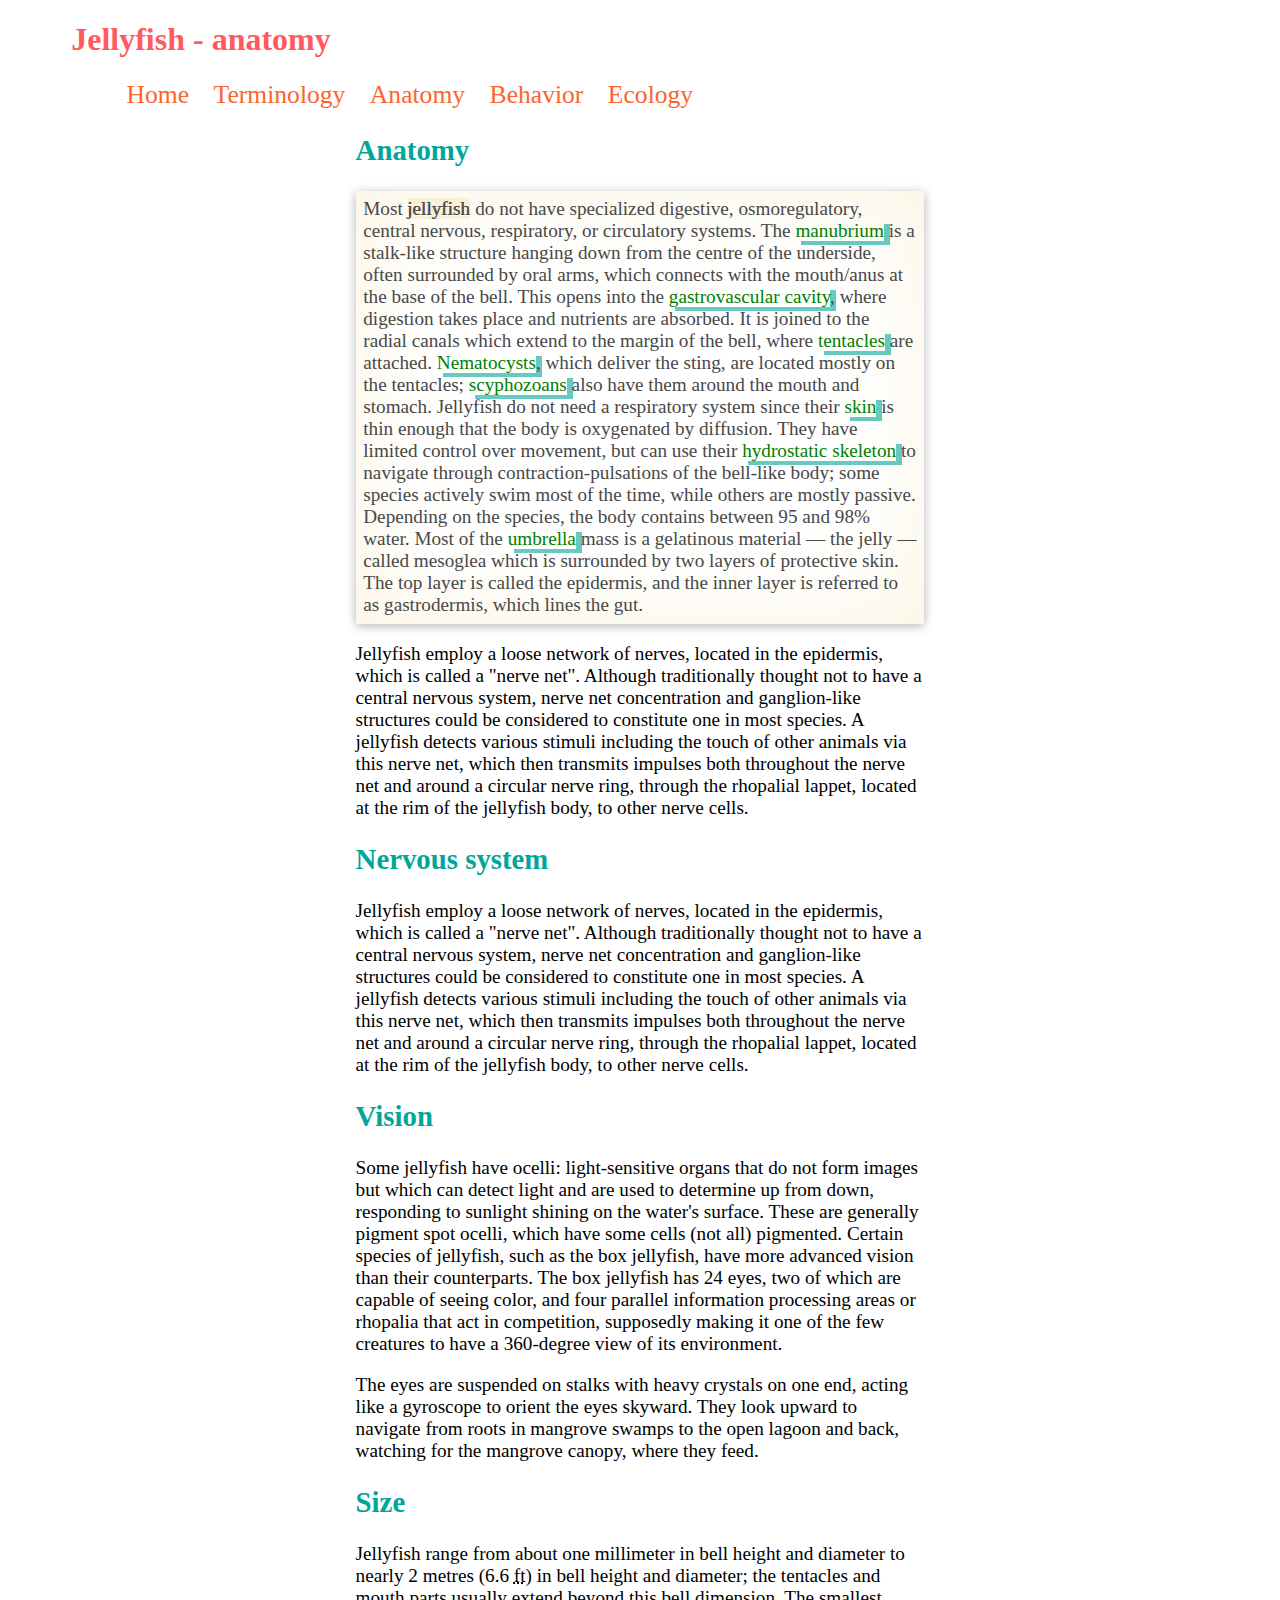
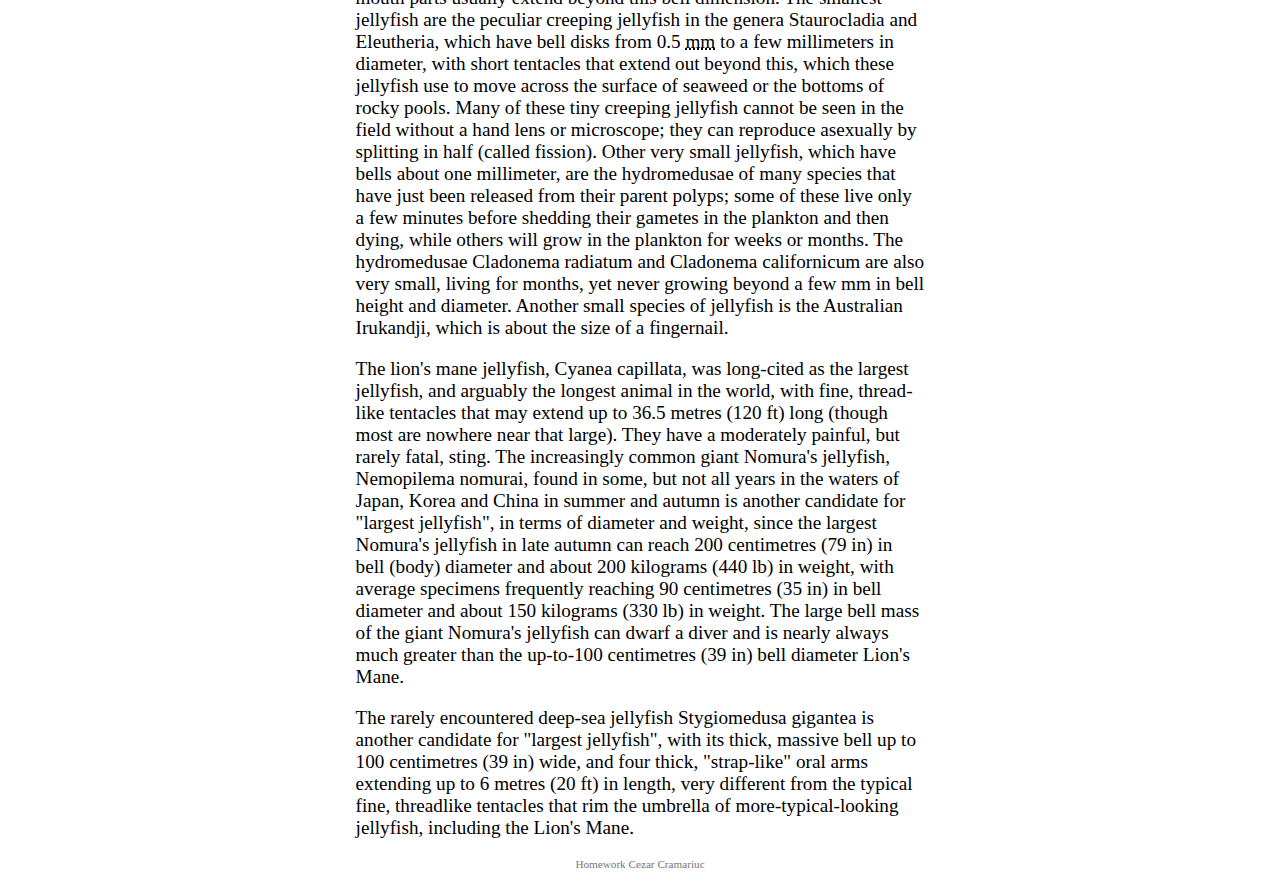
<file: anatomy.html>
<!DOCTYPE html>
<html lang="en">
	<head>
		<title>Anatomy</title>
		<meta charset = "UTF-8">
		<link href="main.css" rel="stylesheet">
	</head>
	<body>
		<div id="page">
		<header>
			<h1>Jellyfish - anatomy</h1>
			<nav>
				<ul>
					<li><a href="index.html">Home</a></li>
					<li><a href="terminology.html">Terminology</a></li>
					<li><a href="anatomy.html">Anatomy</a></li>
					<li><a href="behavior.html">Behavior</a></li>
					<li><a href="ecology.html">Ecology</a></li>
				</ul>
			</nav>
		</header>
		<main>
			<section>
				<h2>Anatomy</h2>
				<p id="cambria" class="col1">Most <span class="taxonomy">jellyfish</span> do not have specialized digestive, osmoregulatory, central nervous, respiratory, or circulatory systems. The <span class="components">manubrium</span> is a stalk-like structure hanging down from the centre of the underside, often surrounded by oral arms, which connects with the mouth/anus at the base of the bell. This opens into the <span class="components">gastrovascular cavity</span>, where digestion takes place and nutrients are absorbed. It is joined to the radial canals which extend to the margin of the bell, where <span class="components">tentacles</span> are attached. <span class="components">Nematocysts</span>, which deliver the sting, are located mostly on the tentacles; <span class="components">scyphozoans</span> also have them around the mouth and stomach. Jellyfish do not need a respiratory system since their <span class="components">skin</span> is thin enough that the body is oxygenated by diffusion. They have limited control over movement, but can use their <span class="components">hydrostatic skeleton</span> to navigate through contraction-pulsations of the bell-like body; some species actively swim most of the time, while others are mostly passive. Depending on the species, the body contains between 95 and 98% water. Most of the <span class="components">umbrella</span> mass is a gelatinous material — the jelly — called mesoglea which is surrounded by two layers of protective skin. The top layer is called the epidermis, and the inner layer is referred to as gastrodermis, which lines the gut.</p>
			</section>
			<section>
				<p>
					Jellyfish employ a loose network of nerves, located in the epidermis, which is called a "nerve net". Although traditionally thought not to have a central nervous system, nerve net concentration and ganglion-like structures could be considered to constitute one in most species. A jellyfish detects various stimuli including the touch of other animals via this nerve net, which then transmits impulses both throughout the nerve net and around a circular nerve ring, through the rhopalial lappet, located at the rim of the jellyfish body, to other nerve cells.
				</p>
			</section>
			<section>
				<h2>Nervous system</h2>
				<p>
					Jellyfish employ a loose network of nerves, located in the epidermis, which is called a "nerve net". Although traditionally thought not to have a central nervous system, nerve net concentration and ganglion-like structures could be considered to constitute one in most species. A jellyfish detects various stimuli including the touch of other animals via this nerve net, which then transmits impulses both throughout the nerve net and around a circular nerve ring, through the rhopalial lappet, located at the rim of the jellyfish body, to other nerve cells.
				</p>
			</section>
			<section>
				<h2>Vision</h2>
				<p id="goudy">
					Some jellyfish have ocelli: light-sensitive organs that do not form images but which can detect light and are used to determine up from down, responding to sunlight shining on the water's surface. These are generally pigment spot ocelli, which have some cells (not all) pigmented.
					Certain species of jellyfish, such as the box jellyfish, have more advanced vision than their counterparts. The box jellyfish has 24 eyes, two of which are capable of seeing color, and four parallel information processing areas or rhopalia that act in competition, supposedly making it one of the few creatures to have a 360-degree view of its environment.
				</p><p>
				The eyes are suspended on stalks with heavy crystals on one end, acting like a gyroscope to orient the eyes skyward. They look upward to navigate from roots in mangrove swamps to the open lagoon and back, watching for the mangrove canopy, where they feed.
			</p>
		</section>
		<section>
			<h2>Size</h2>
			<p>
			Jellyfish range from about one millimeter in bell height and diameter to nearly 2 metres (6.6 <abbr title="feet">ft</abbr>) in bell height and diameter; the tentacles and mouth parts usually extend beyond this bell dimension. The smallest jellyfish are the peculiar creeping jellyfish in the genera Staurocladia and Eleutheria, which have bell disks from 0.5 <abbr title="millimeters">mm</abbr> to a few millimeters in diameter, with short tentacles that extend out beyond this, which these jellyfish use to move across the surface of seaweed or the bottoms of rocky pools. Many of these tiny creeping jellyfish cannot be seen in the field without a hand lens or microscope; they can reproduce asexually by splitting in half (called fission). Other very small jellyfish, which have bells about one millimeter, are the hydromedusae of many species that have just been released from their parent polyps; some of these live only a few minutes before shedding their gametes in the plankton and then dying, while others will grow in the plankton for weeks or months. The hydromedusae Cladonema radiatum and Cladonema californicum are also very small, living for months, yet never growing beyond a few mm in bell height and diameter. Another small species of jellyfish is the Australian Irukandji, which is about the size of a fingernail.
		</p>
		<article>
			<p>
				The lion's mane jellyfish, Cyanea capillata, was long-cited as the largest jellyfish, and arguably the longest animal in the world, with fine, thread-like tentacles that may extend up to 36.5 metres (120 ft) long (though most are nowhere near that large). They have a moderately painful, but rarely fatal, sting. The increasingly common giant Nomura's jellyfish, Nemopilema nomurai, found in some, but not all years in the waters of Japan, Korea and China in summer and autumn is another candidate for "largest jellyfish", in terms of diameter and weight, since the largest Nomura's jellyfish in late autumn can reach 200 centimetres (79 in) in bell (body) diameter and about 200 kilograms (440 lb) in weight, with average specimens frequently reaching 90 centimetres (35 in) in bell diameter and about 150 kilograms (330 lb) in weight. The large bell mass of the giant Nomura's jellyfish can dwarf a diver and is nearly always much greater than the up-to-100 centimetres (39 in) bell diameter Lion's Mane.
			</p>
		</article>
		<article>
			<p>
				The rarely encountered deep-sea jellyfish Stygiomedusa gigantea is another candidate for "largest jellyfish", with its thick, massive bell up to 100 centimetres (39 in) wide, and four thick, "strap-like" oral arms extending up to 6 metres (20 ft) in length, very different from the typical fine, threadlike tentacles that rim the umbrella of more-typical-looking jellyfish, including the Lion's Mane.
			</p>
		</article>
	</section>
</main>
		<footer>
			<p>Homework Cezar Cramariuc</p>
		</footer>
	</div>
</body>
</html>
</file>
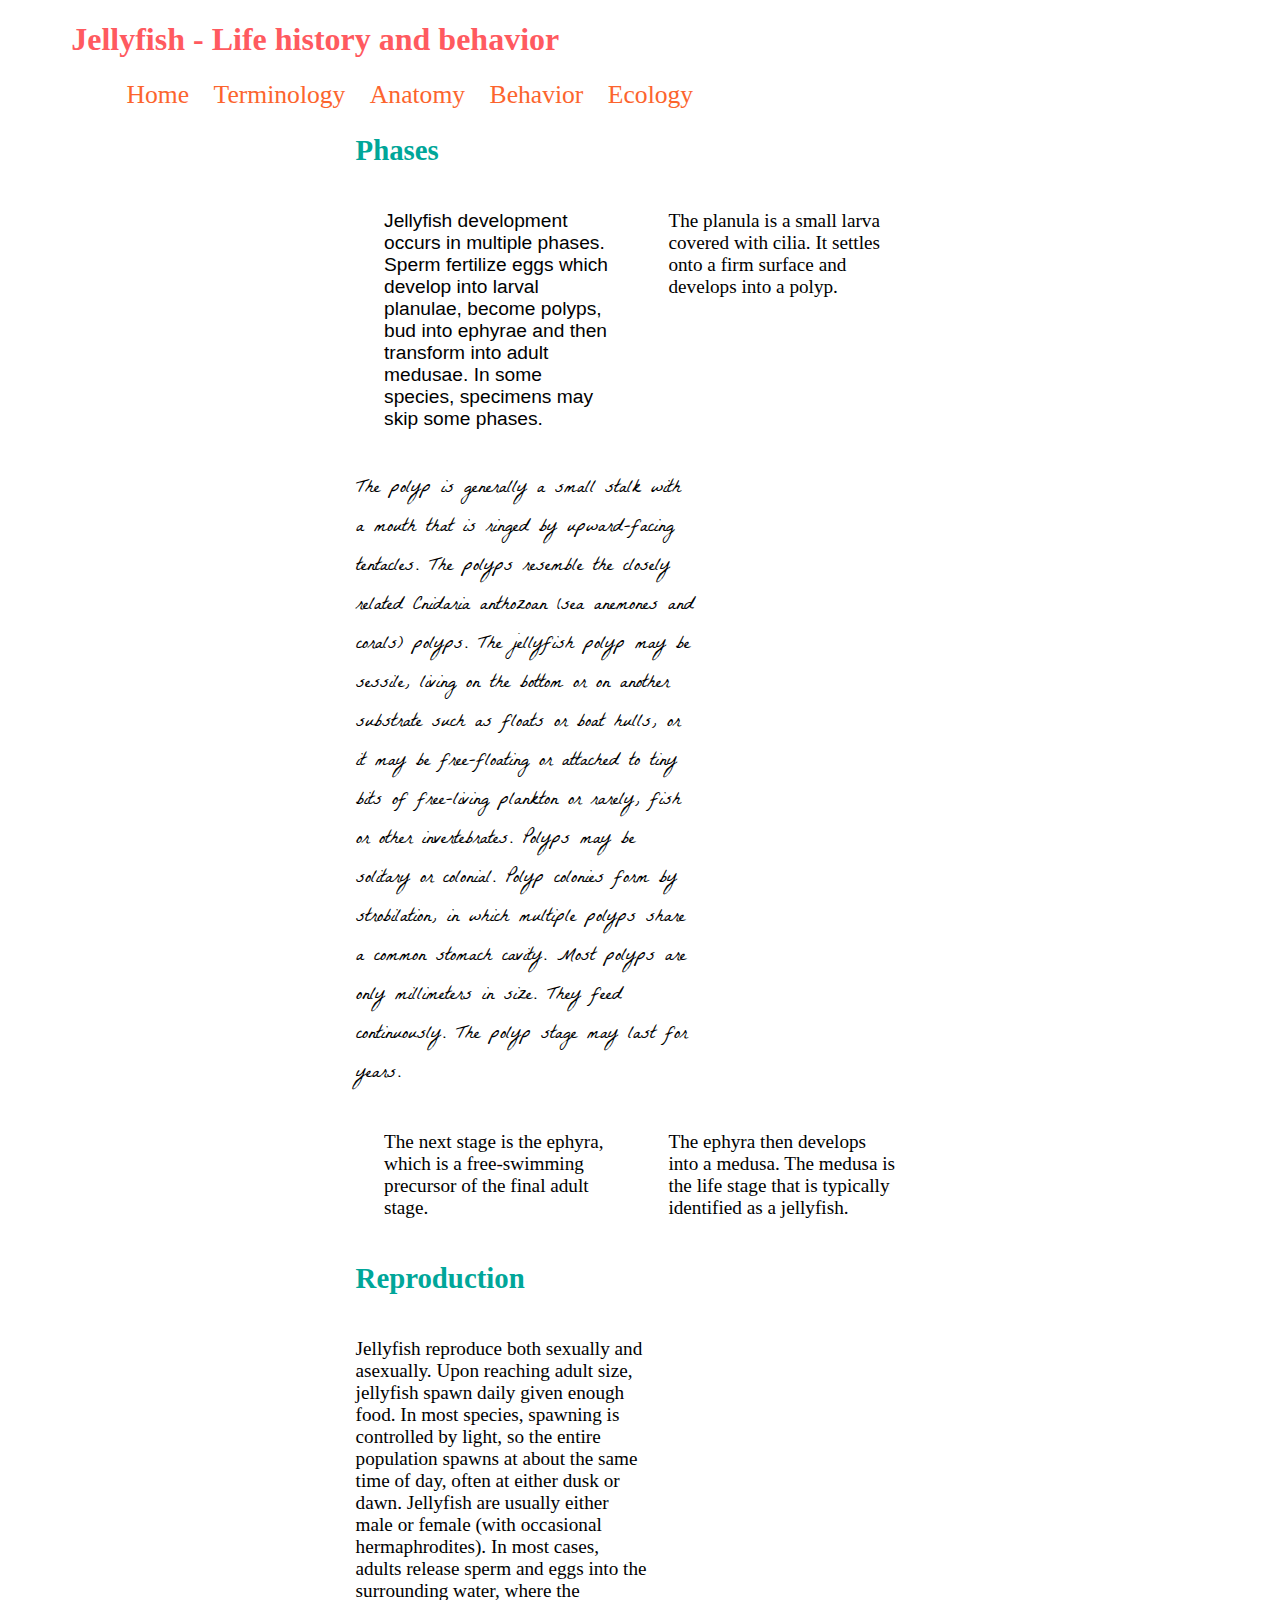
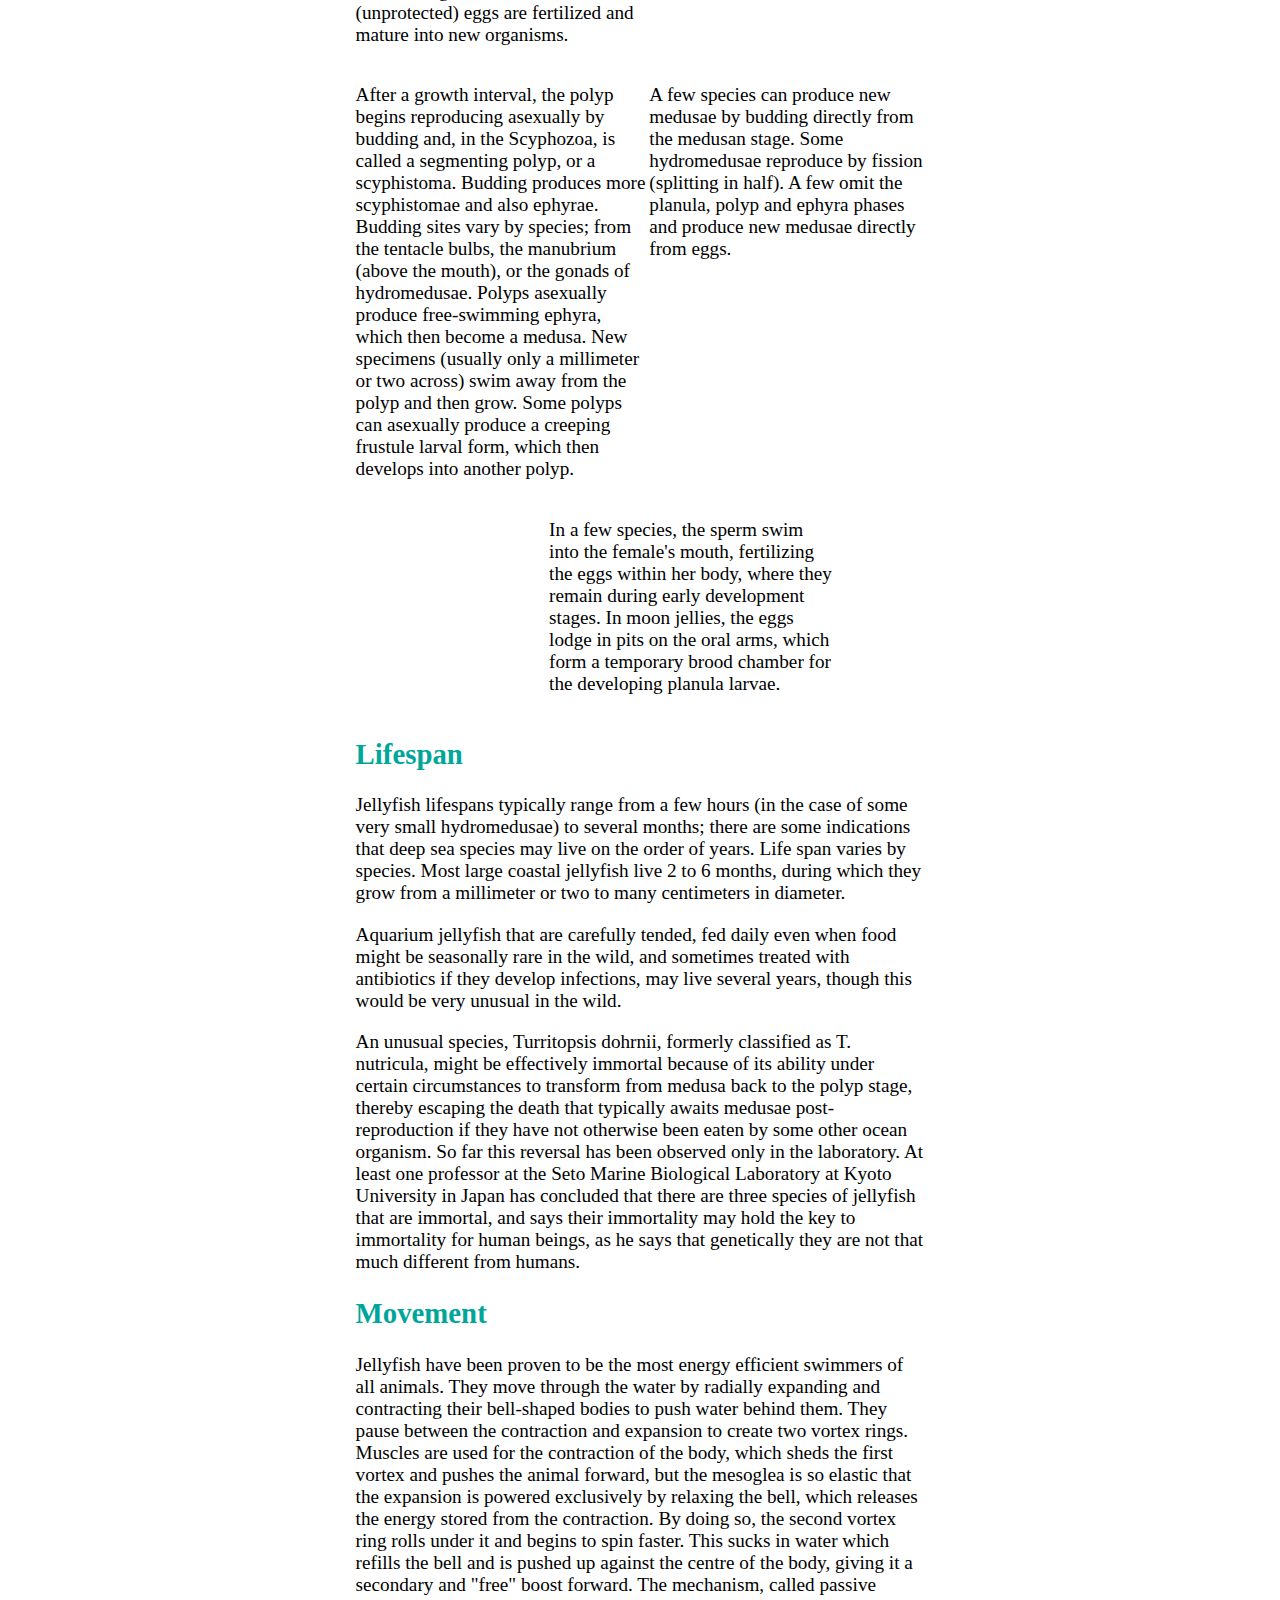
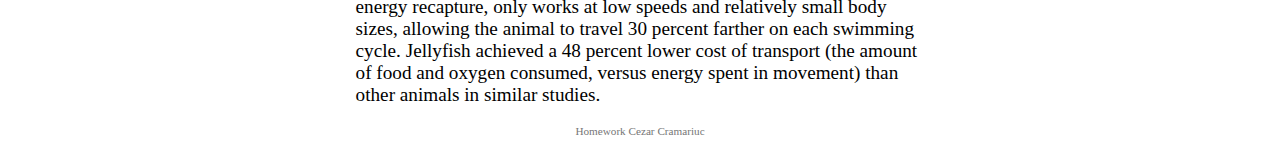
<file: behavior.html>
<!DOCTYPE html>
<html lang="en">
	<head>
		<title>Behavior</title>
		<meta charset = "UTF-8">
		<link href="main.css" rel="stylesheet">
	</head>
	<body>
		<div id="page">
		<header>
			<h1>Jellyfish - Life history and behavior</h1>
			<nav>
				<ul>
					<li><a href="index.html">Home</a></li>
					<li><a href="terminology.html">Terminology</a></li>
					<li><a href="anatomy.html">Anatomy</a></li>
					<li><a href="behavior.html">Behavior</a></li>
					<li><a href="ecology.html">Ecology</a></li>
				</ul>
			</nav>
		</header>
		<main>
			<h2>Phases</h2>
			<section id="flexSection">
				
				<p id="ubu">
					Jellyfish development occurs in multiple phases. Sperm fertilize eggs which develop into larval planulae, become polyps, bud into ephyrae and then transform into adult medusae. In some species, specimens may skip some phases.
				</p>
				<p>
					The planula is a small larva covered with cilia. It settles onto a firm surface and develops into a polyp.
				</p>
				<p id="aurora">
					The polyp is generally a small stalk with a mouth that is ringed by upward-facing tentacles. The polyps resemble the closely related Cnidaria anthozoan (sea anemones and corals) polyps. The jellyfish polyp may be sessile, living on the bottom or on another substrate such as floats or boat hulls, or it may be free-floating or attached to tiny bits of free-living plankton or rarely, fish or other invertebrates. Polyps may be solitary or colonial. Polyp colonies form by strobilation, in which multiple polyps share a common stomach cavity. Most polyps are only millimeters in size. They feed continuously. The polyp stage may last for years.
				</p><p></p>
				<p>
					The next stage is the ephyra, which is a free-swimming precursor of the final adult stage.
				</p>
				<p>
					The ephyra then develops into a medusa. The medusa is the life stage that is typically identified as a jellyfish.
				</p>
			</section>
			<h2>Reproduction</h2>
			<section id="gridSection">
				
				<p>
					Jellyfish reproduce both sexually and asexually. Upon reaching adult size, jellyfish spawn daily given enough food. In most species, spawning is controlled by light, so the entire population spawns at about the same time of day, often at either dusk or dawn. Jellyfish are usually either male or female (with occasional hermaphrodites). In most cases, adults release sperm and eggs into the surrounding water, where the (unprotected) eggs are fertilized and mature into new organisms.
				</p>
				<p>After a growth interval, the polyp begins reproducing asexually by budding and, in the Scyphozoa, is called a segmenting polyp, or a scyphistoma. Budding produces more scyphistomae and also ephyrae. Budding sites vary by species; from the tentacle bulbs, the manubrium (above the mouth), or the gonads of hydromedusae. Polyps asexually produce free-swimming ephyra, which then become a medusa. New specimens (usually only a millimeter or two across) swim away from the polyp and then grow. Some polyps can asexually produce a creeping frustule larval form, which then develops into another polyp.
				</p>
				<p>
					A few species can produce new medusae by budding directly from the medusan stage. Some hydromedusae reproduce by fission (splitting in half). A few omit the planula, polyp and ephyra phases and produce new medusae directly from eggs.
				</p>
				<p>
					In a few species, the sperm swim into the female's mouth, fertilizing the eggs within her body, where they remain during early development stages. In moon jellies, the eggs lodge in pits on the oral arms, which form a temporary brood chamber for the developing planula larvae.
				</p>
			</section>
			<section>
				<h2>Lifespan</h2>
				<p>
					Jellyfish lifespans typically range from a few hours (in the case of some very small hydromedusae) to several months; there are some indications that deep sea species may live on the order of years. Life span varies by species. Most large coastal jellyfish live 2 to 6 months, during which they grow from a millimeter or two to many centimeters in diameter.
				</p>
				<p>
					Aquarium jellyfish that are carefully tended, fed daily even when food might be seasonally rare in the wild, and sometimes treated with antibiotics if they develop infections, may live several years, though this would be very unusual in the wild.
				</p>
				<p>
					An unusual species, Turritopsis dohrnii, formerly classified as T. nutricula, might be effectively immortal because of its ability under certain circumstances to transform from medusa back to the polyp stage, thereby escaping the death that typically awaits medusae post-reproduction if they have not otherwise been eaten by some other ocean organism. So far this reversal has been observed only in the laboratory. At least one professor at the Seto Marine Biological Laboratory at Kyoto University in Japan has concluded that there are three species of jellyfish that are immortal, and says their immortality may hold the key to immortality for human beings, as he says that genetically they are not that much different from humans.
				</p>
			</section>
			<section>
				<h2>Movement</h2>
				<p>
					Jellyfish have been proven to be the most energy efficient swimmers of all animals. They move through the water by radially expanding and contracting their bell-shaped bodies to push water behind them. They pause between the contraction and expansion to create two vortex rings. Muscles are used for the contraction of the body, which sheds the first vortex and pushes the animal forward, but the mesoglea is so elastic that the expansion is powered exclusively by relaxing the bell, which releases the energy stored from the contraction. By doing so, the second vortex ring rolls under it and begins to spin faster. This sucks in water which refills the bell and is pushed up against the centre of the body, giving it a secondary and "free" boost forward. The mechanism, called passive energy recapture, only works at low speeds and relatively small body sizes, allowing the animal to travel 30 percent farther on each swimming cycle. Jellyfish achieved a 48 percent lower cost of transport (the amount of food and oxygen consumed, versus energy spent in movement) than other animals in similar studies.
				</p>
			</section>
		</main>
		<footer>
			<p>Homework Cezar Cramariuc</p>
		</footer>
	</div>
	</body>
</html>
</file>
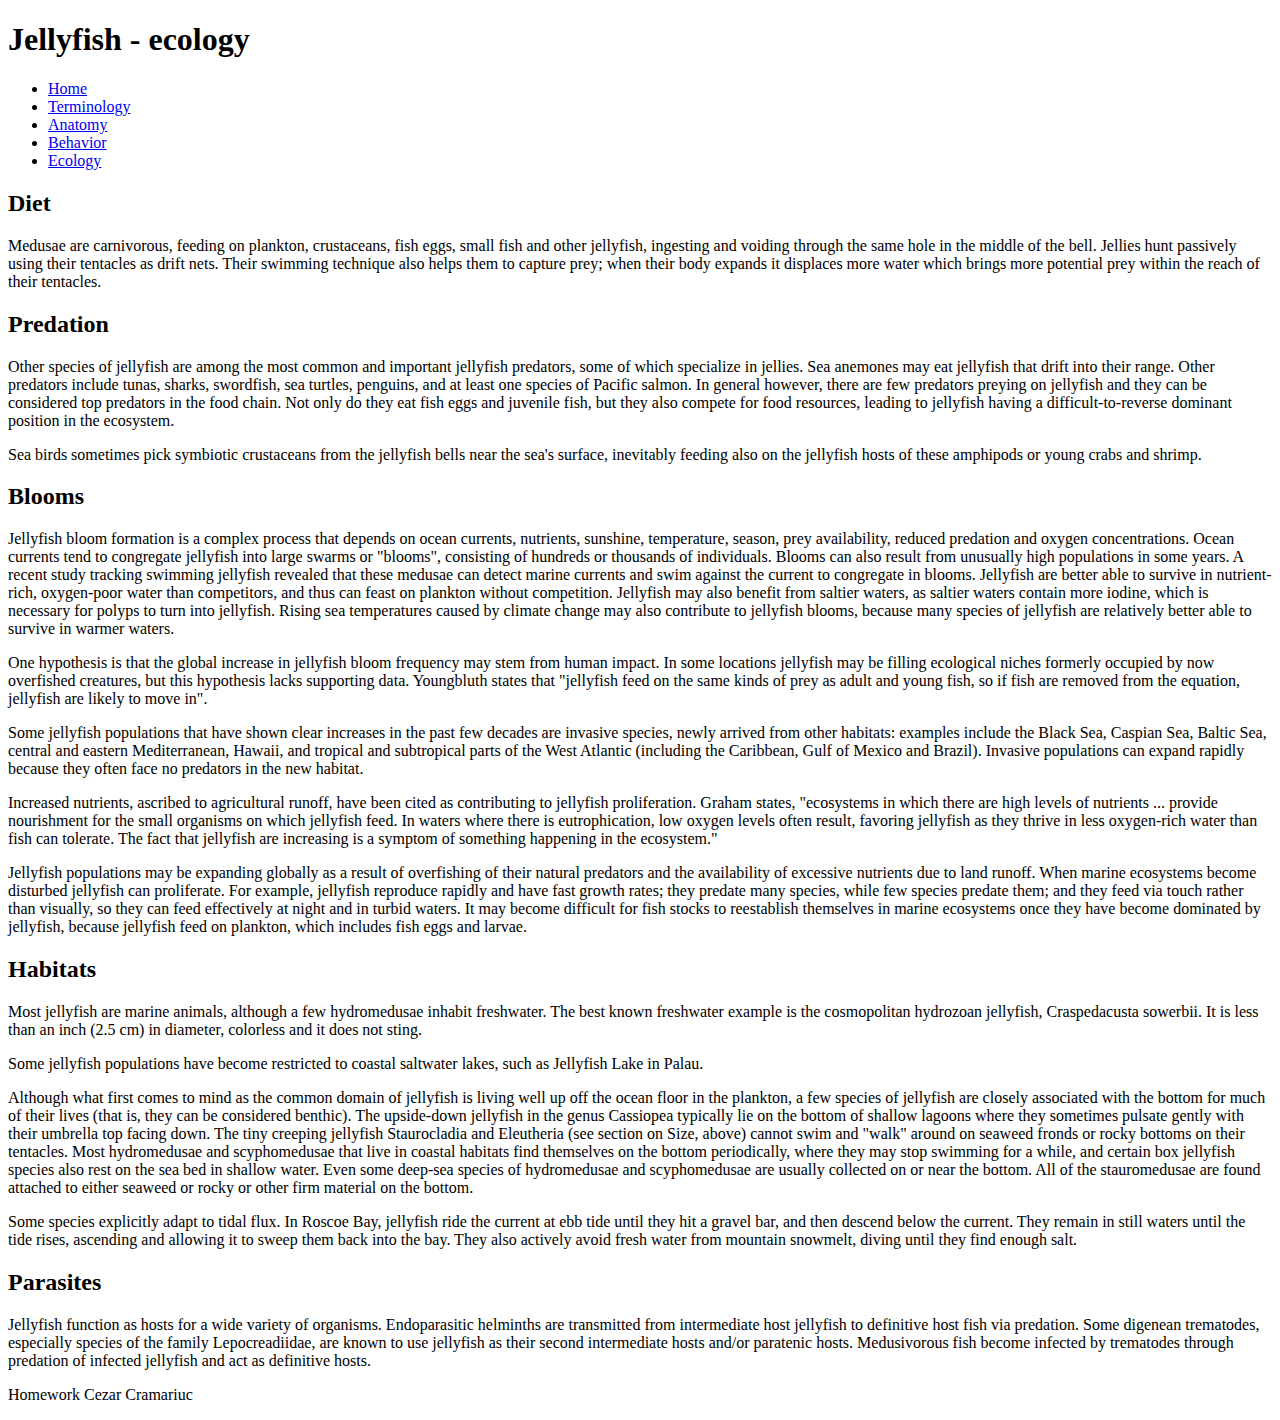
<file: ecology.html>
<!DOCTYPE html>
<html lang="en">
	<head>
		<title>Ecology</title>
		<meta charset = "UTF-8">
	</head>
	<body>
		<header>
			<h1>Jellyfish - ecology</h1>
			<nav>
				<ul>
					<li><a href="index.html">Home</a></li>
					<li><a href="terminology.html">Terminology</a></li>
					<li><a href="anatomy.html">Anatomy</a></li>
					<li><a href="behavior.html">Behavior</a></li>
					<li><a href="ecology.html">Ecology</a></li>
				</ul>
			</nav>
		</header>
		<main>
			<section>
				<h2>Diet</h2>
				<p>
					Medusae are carnivorous, feeding on plankton, crustaceans, fish eggs, small fish and other jellyfish, ingesting and voiding through the same hole in the middle of the bell. Jellies hunt passively using their tentacles as drift nets. Their swimming technique also helps them to capture prey; when their body expands it displaces more water which brings more potential prey within the reach of their tentacles.
				</p>
			</section>
			<section>
				<h2>Predation</h2>
				<p>
					Other species of jellyfish are among the most common and important jellyfish predators, some of which specialize in jellies. Sea anemones may eat jellyfish that drift into their range. Other predators include tunas, sharks, swordfish, sea turtles, penguins, and at least one species of Pacific salmon. In general however, there are few predators preying on jellyfish and they can be considered top predators in the food chain. Not only do they eat fish eggs and juvenile fish, but they also compete for food resources, leading to jellyfish having a difficult-to-reverse dominant position in the ecosystem.
				</p>
				<p>
					Sea birds sometimes pick symbiotic crustaceans from the jellyfish bells near the sea's surface, inevitably feeding also on the jellyfish hosts of these amphipods or young crabs and shrimp.
				</p>
			</section>
			<section>
				<h2>Blooms</h2>
				<p>
					Jellyfish bloom formation is a complex process that depends on ocean currents, nutrients, sunshine, temperature, season, prey availability, reduced predation and oxygen concentrations. Ocean currents tend to congregate jellyfish into large swarms or "blooms", consisting of hundreds or thousands of individuals. Blooms can also result from unusually high populations in some years. A recent study tracking swimming jellyfish revealed that these medusae can detect marine currents and swim against the current to congregate in blooms. Jellyfish are better able to survive in nutrient-rich, oxygen-poor water than competitors, and thus can feast on plankton without competition. Jellyfish may also benefit from saltier waters, as saltier waters contain more iodine, which is necessary for polyps to turn into jellyfish. Rising sea temperatures caused by climate change may also contribute to jellyfish blooms, because many species of jellyfish are relatively better able to survive in warmer waters.
				</p>
				<p>
					One hypothesis is that the global increase in jellyfish bloom frequency may stem from human impact. In some locations jellyfish may be filling ecological niches formerly occupied by now overfished creatures, but this hypothesis lacks supporting data. Youngbluth states that "jellyfish feed on the same kinds of prey as adult and young fish, so if fish are removed from the equation, jellyfish are likely to move in".
				</p>
				<p>
					Some jellyfish populations that have shown clear increases in the past few decades are invasive species, newly arrived from other habitats: examples include the Black Sea, Caspian Sea, Baltic Sea, central and eastern Mediterranean, Hawaii, and tropical and subtropical parts of the West Atlantic (including the Caribbean, Gulf of Mexico and Brazil). Invasive populations can expand rapidly because they often face no predators in the new habitat.
				</p>
				<p>
					Increased nutrients, ascribed to agricultural runoff, have been cited as contributing to jellyfish proliferation. Graham states, "ecosystems in which there are high levels of nutrients ... provide nourishment for the small organisms on which jellyfish feed. In waters where there is eutrophication, low oxygen levels often result, favoring jellyfish as they thrive in less oxygen-rich water than fish can tolerate. The fact that jellyfish are increasing is a symptom of something happening in the ecosystem."
				</p>
				<p>
					Jellyfish populations may be expanding globally as a result of overfishing of their natural predators and the availability of excessive nutrients due to land runoff. When marine ecosystems become disturbed jellyfish can proliferate. For example, jellyfish reproduce rapidly and have fast growth rates; they predate many species, while few species predate them; and they feed via touch rather than visually, so they can feed effectively at night and in turbid waters. It may become difficult for fish stocks to reestablish themselves in marine ecosystems once they have become dominated by jellyfish, because jellyfish feed on plankton, which includes fish eggs and larvae.
				</p>
			</section>
			<section>
				<h2>Habitats</h2>
				<p>
					Most jellyfish are marine animals, although a few hydromedusae inhabit freshwater. The best known freshwater example is the cosmopolitan hydrozoan jellyfish, Craspedacusta sowerbii. It is less than an inch (2.5 cm) in diameter, colorless and it does not sting.
				</p>
				<p>
					Some jellyfish populations have become restricted to coastal saltwater lakes, such as Jellyfish Lake in Palau.
				</p>
				<p>
					Although what first comes to mind as the common domain of jellyfish is living well up off the ocean floor in the plankton, a few species of jellyfish are closely associated with the bottom for much of their lives (that is, they can be considered benthic). The upside-down jellyfish in the genus Cassiopea typically lie on the bottom of shallow lagoons where they sometimes pulsate gently with their umbrella top facing down. The tiny creeping jellyfish Staurocladia and Eleutheria (see section on Size, above) cannot swim and "walk" around on seaweed fronds or rocky bottoms on their tentacles. Most hydromedusae and scyphomedusae that live in coastal habitats find themselves on the bottom periodically, where they may stop swimming for a while, and certain box jellyfish species also rest on the sea bed in shallow water. Even some deep-sea species of hydromedusae and scyphomedusae are usually collected on or near the bottom. All of the stauromedusae are found attached to either seaweed or rocky or other firm material on the bottom.
				</p>
				<p>
					Some species explicitly adapt to tidal flux. In Roscoe Bay, jellyfish ride the current at ebb tide until they hit a gravel bar, and then descend below the current. They remain in still waters until the tide rises, ascending and allowing it to sweep them back into the bay. They also actively avoid fresh water from mountain snowmelt, diving until they find enough salt.
				</p>
			</section>
			<section>
				<h2>Parasites</h2>
				<p>
					Jellyfish function as hosts for a wide variety of organisms. Endoparasitic helminths are transmitted from intermediate host jellyfish to definitive host fish via predation. Some digenean trematodes, especially species of the family Lepocreadiidae, are known to use jellyfish as their second intermediate hosts and/or paratenic hosts. Medusivorous fish become infected by trematodes through predation of infected jellyfish and act as definitive hosts.
				</p>
			</section>
		</main>
		<footer>
			<p>Homework Cezar Cramariuc</p>
		</footer>
	</body>
</html>
</file>
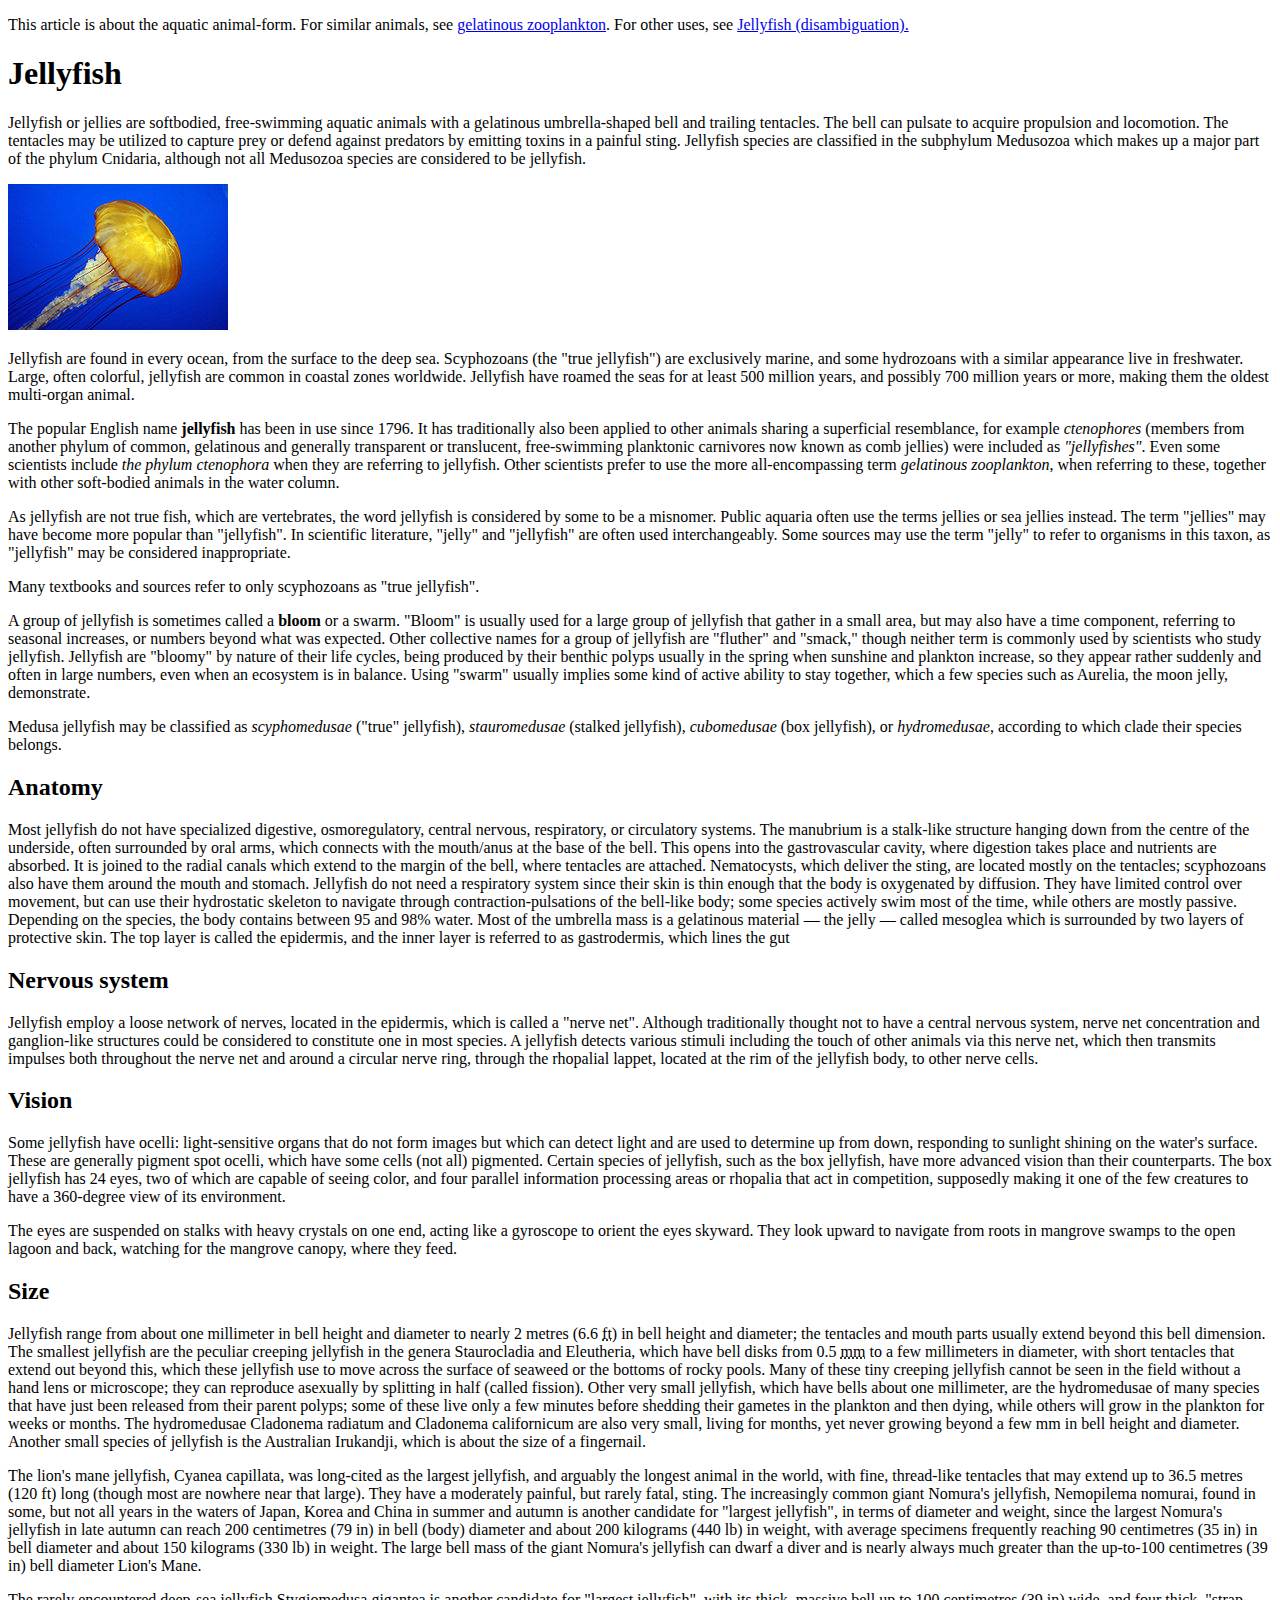
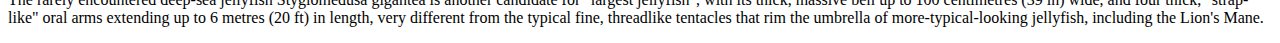
<file: jellyfish.html>
<!DOCTYPE html>
<html lang = "en">
	<head>
		<title>Jellyfish</title>
		<meta charset="UTF-8">
	</head>

	<body>
		<p>This article is about the aquatic animal-form. For similar animals, see <a href="https://en.wikipedia.org/wiki/Gelatinous_zooplankton">gelatinous zooplankton</a>. For other uses, see <a href="https://en.wikipedia.org/wiki/Jellyfish_(disambiguation)">Jellyfish (disambiguation).</a></p>
		<h1>Jellyfish</h1>
		<p>Jellyfish or jellies are softbodied, free-swimming aquatic animals with a gelatinous umbrella-shaped bell and trailing tentacles. The bell can pulsate to acquire propulsion and locomotion. The tentacles may be utilized to capture prey or defend against predators by emitting toxins in a painful sting. Jellyfish species are classified in the subphylum Medusozoa which makes up a major part of the phylum Cnidaria, although not all Medusozoa species are considered to be jellyfish.</p>
		<img src="jellyfish1.jpg" alt="jellyfish">
		<p>Jellyfish are found in every ocean, from the surface to the deep sea. Scyphozoans (the "true jellyfish") are exclusively marine, and some hydrozoans with a similar appearance live in freshwater. Large, often colorful, jellyfish are common in coastal zones worldwide. Jellyfish have roamed the seas for at least 500 million years, and possibly 700 million years or more, making them the oldest multi-organ animal.</p>
		<p>The popular English name <strong>jellyfish</strong> has been in use since 1796. It has traditionally also been applied to other animals sharing a superficial resemblance, for example <i class="taxonomy">ctenophores</i> (members from another phylum of common, gelatinous and generally transparent or translucent, free-swimming planktonic carnivores now known as comb jellies) were included as <em>"jellyfishes"</em>. Even some scientists include <i class="taxonomy">the phylum ctenophora</i> when they are referring to jellyfish. Other scientists prefer to use the more all-encompassing term <i class="taxonomy">gelatinous zooplankton</i>, when referring to these, together with other soft-bodied animals in the water column.</p>

		<p>As jellyfish are not true fish, which are vertebrates, the word jellyfish is considered by some to be a misnomer. Public aquaria often use the terms jellies or sea jellies instead. The term "jellies" may have become more popular than "jellyfish". In scientific literature, "jelly" and "jellyfish" are often used interchangeably. Some sources may use the term "jelly" to refer to organisms in this taxon, as "jellyfish" may be considered inappropriate.</p>

		<p>Many textbooks and sources refer to only scyphozoans as "true jellyfish".</p>
		<p>A group of jellyfish is sometimes called a <strong>bloom</strong> or a swarm. "Bloom" is usually used for a large group of jellyfish that gather in a small area, but may also have a time component, referring to seasonal increases, or numbers beyond what was expected. Other collective names for a group of jellyfish are "fluther" and "smack," though neither term is commonly used by scientists who study jellyfish. Jellyfish are "bloomy" by nature of their life cycles, being produced by their benthic polyps usually in the spring when sunshine and plankton increase, so they appear rather suddenly and often in large numbers, even when an ecosystem is in balance. Using "swarm" usually implies some kind of active ability to stay together, which a few species such as Aurelia, the moon jelly, demonstrate.</p>

<p>Medusa jellyfish may be classified as <i class="taxonomy">scyphomedusae</i> ("true" jellyfish), <i class="taxonomy">stauromedusae</i> (stalked jellyfish), <i class="taxonomy">cubomedusae</i> (box jellyfish), or <i class="taxonomy">hydromedusae</i>, according to which clade their species belongs.</p>
<h2>Anatomy</h2>
<p>Most jellyfish do not have specialized digestive, osmoregulatory, central nervous, respiratory, or circulatory systems. The manubrium is a stalk-like structure hanging down from the centre of the underside, often surrounded by oral arms, which connects with the mouth/anus at the base of the bell. This opens into the gastrovascular cavity, where digestion takes place and nutrients are absorbed. It is joined to the radial canals which extend to the margin of the bell, where tentacles are attached. Nematocysts, which deliver the sting, are located mostly on the tentacles; scyphozoans also have them around the mouth and stomach. Jellyfish do not need a respiratory system since their skin is thin enough that the body is oxygenated by diffusion. They have limited control over movement, but can use their hydrostatic skeleton to navigate through contraction-pulsations of the bell-like body; some species actively swim most of the time, while others are mostly passive. Depending on the species, the body contains between 95 and 98% water. Most of the umbrella mass is a gelatinous material — the jelly — called mesoglea which is surrounded by two layers of protective skin. The top layer is called the epidermis, and the inner layer is referred to as gastrodermis, which lines the gut</p>

<h2>Nervous system</h2>
<p>
Jellyfish employ a loose network of nerves, located in the epidermis, which is called a "nerve net". Although traditionally thought not to have a central nervous system, nerve net concentration and ganglion-like structures could be considered to constitute one in most species. A jellyfish detects various stimuli including the touch of other animals via this nerve net, which then transmits impulses both throughout the nerve net and around a circular nerve ring, through the rhopalial lappet, located at the rim of the jellyfish body, to other nerve cells.
	</p>
	<h2>Vision</h2>
	<p>
		Some jellyfish have ocelli: light-sensitive organs that do not form images but which can detect light and are used to determine up from down, responding to sunlight shining on the water's surface. These are generally pigment spot ocelli, which have some cells (not all) pigmented.

Certain species of jellyfish, such as the box jellyfish, have more advanced vision than their counterparts. The box jellyfish has 24 eyes, two of which are capable of seeing color, and four parallel information processing areas or rhopalia that act in competition, supposedly making it one of the few creatures to have a 360-degree view of its environment.
</p><p>
The eyes are suspended on stalks with heavy crystals on one end, acting like a gyroscope to orient the eyes skyward. They look upward to navigate from roots in mangrove swamps to the open lagoon and back, watching for the mangrove canopy, where they feed.
	</p>
	<h2>Size</h2>
	<p>
Jellyfish range from about one millimeter in bell height and diameter to nearly 2 metres (6.6 <abbr title="feet">ft</abbr>) in bell height and diameter; the tentacles and mouth parts usually extend beyond this bell dimension.

The smallest jellyfish are the peculiar creeping jellyfish in the genera Staurocladia and Eleutheria, which have bell disks from 0.5 <abbr title="millimeters">mm</abbr> to a few millimeters in diameter, with short tentacles that extend out beyond this, which these jellyfish use to move across the surface of seaweed or the bottoms of rocky pools. Many of these tiny creeping jellyfish cannot be seen in the field without a hand lens or microscope; they can reproduce asexually by splitting in half (called fission). Other very small jellyfish, which have bells about one millimeter, are the hydromedusae of many species that have just been released from their parent polyps; some of these live only a few minutes before shedding their gametes in the plankton and then dying, while others will grow in the plankton for weeks or months. The hydromedusae Cladonema radiatum and Cladonema californicum are also very small, living for months, yet never growing beyond a few mm in bell height and diameter. Another small species of jellyfish is the Australian Irukandji, which is about the size of a fingernail.
</p><p>
The lion's mane jellyfish, Cyanea capillata, was long-cited as the largest jellyfish, and arguably the longest animal in the world, with fine, thread-like tentacles that may extend up to 36.5 metres (120 ft) long (though most are nowhere near that large). They have a moderately painful, but rarely fatal, sting.

The increasingly common giant Nomura's jellyfish, Nemopilema nomurai, found in some, but not all years in the waters of Japan, Korea and China in summer and autumn is another candidate for "largest jellyfish", in terms of diameter and weight, since the largest Nomura's jellyfish in late autumn can reach 200 centimetres (79 in) in bell (body) diameter and about 200 kilograms (440 lb) in weight, with average specimens frequently reaching 90 centimetres (35 in) in bell diameter and about 150 kilograms (330 lb) in weight. The large bell mass of the giant Nomura's jellyfish can dwarf a diver and is nearly always much greater than the up-to-100 centimetres (39 in) bell diameter Lion's Mane.
</p><p>
The rarely encountered deep-sea jellyfish Stygiomedusa gigantea is another candidate for "largest jellyfish", with its thick, massive bell up to 100 centimetres (39 in) wide, and four thick, "strap-like" oral arms extending up to 6 metres (20 ft) in length, very different from the typical fine, threadlike tentacles that rim the umbrella of more-typical-looking jellyfish, including the Lion's Mane.
	</p>
	</body>
</html>
</file>
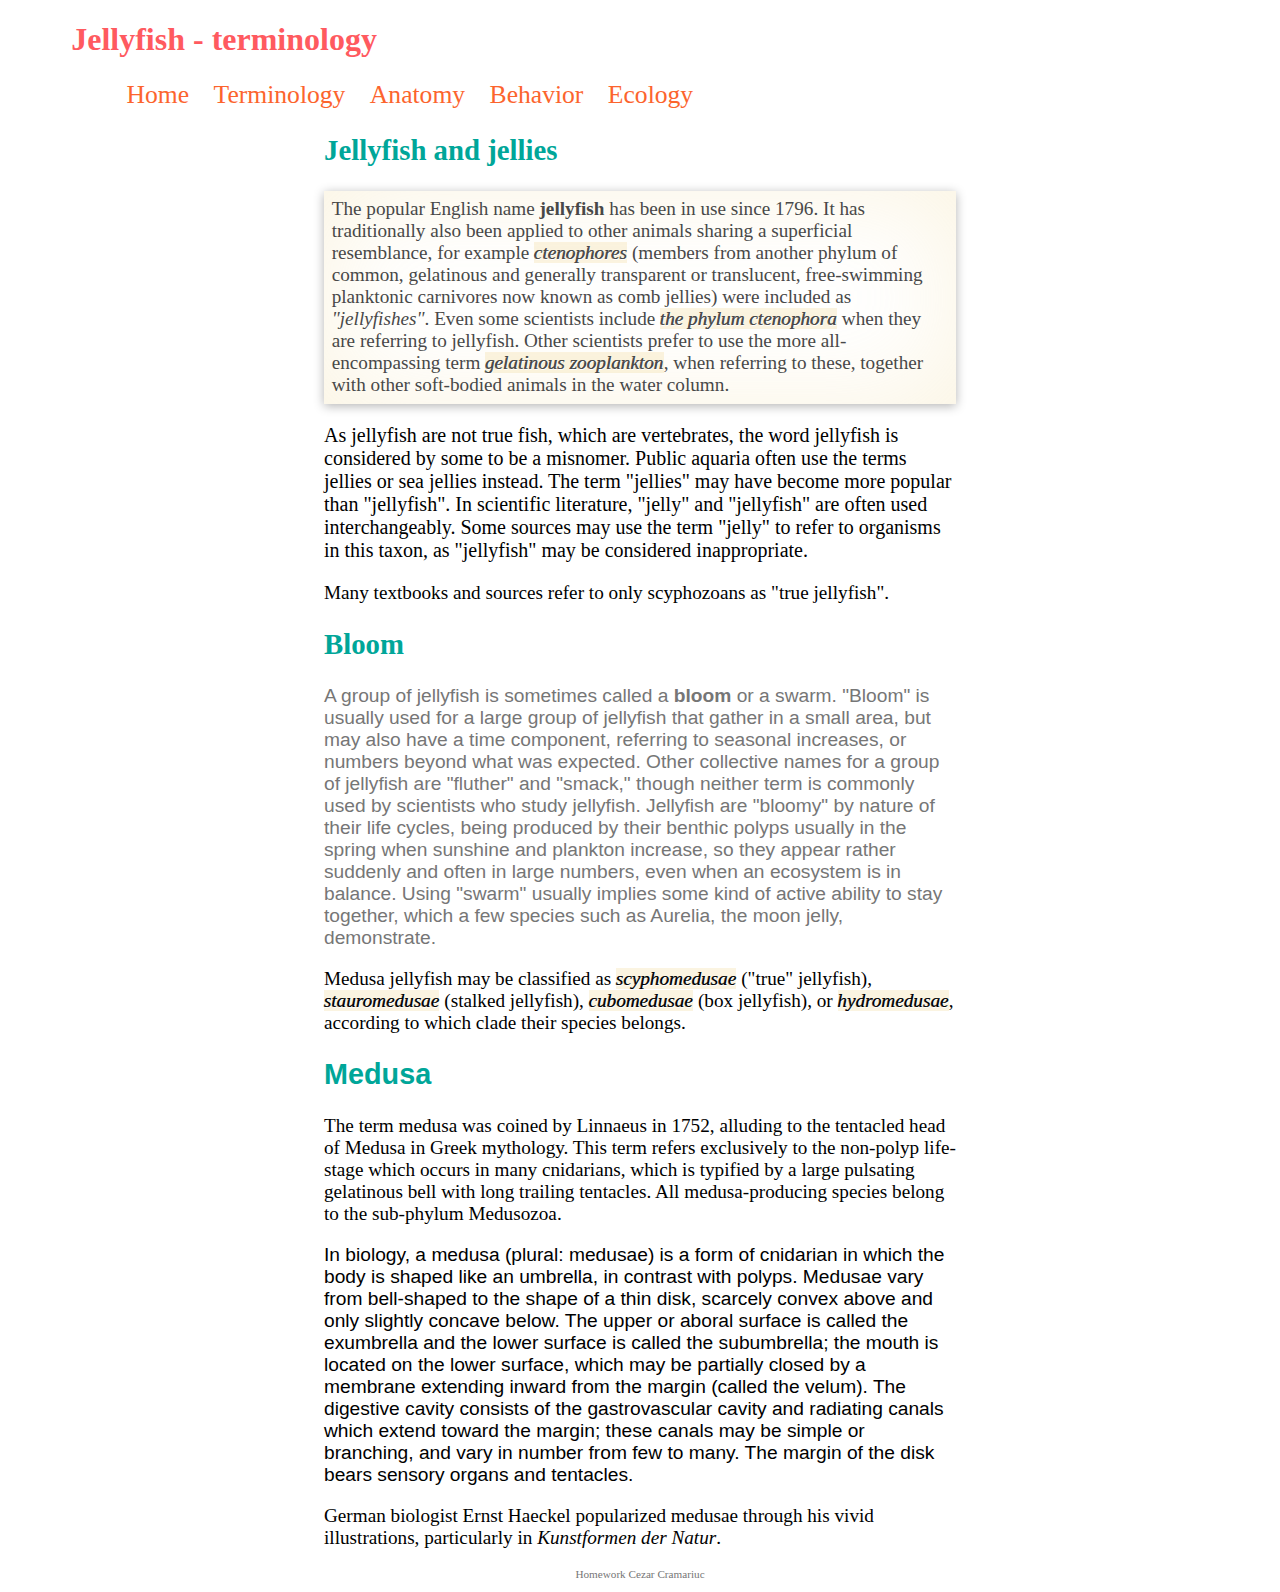
<file: terminology.html>
<!DOCTYPE html>
<html lang="en">
	<head>
		<title>Terminology</title>
		<meta charset = "UTF-8">
		<link href="main.css" rel="stylesheet">
	</head>
	<body>
		<header>
			<div id="page">
			<h1>Jellyfish - terminology</h1>
			<nav>
				<ul>
					<li><a href="index.html">Home</a></li>
					<li><a href="terminology.html">Terminology</a></li>
					<li><a href="anatomy.html">Anatomy</a></li>
					<li><a href="behavior.html">Behavior</a></li>
					<li><a href="ecology.html">Ecology</a></li>
				</ul>
			</nav>
		</header>
		<main>
			<section>
				<h2>Jellyfish and jellies</h2>
				<p id="ubuntu" class="col1">The popular English name <strong>jellyfish</strong> has been in use since 1796. It has traditionally also been applied to other animals sharing a superficial resemblance, for example <i class="taxonomy">ctenophores</i> (members from another phylum of common, gelatinous and generally transparent or translucent, free-swimming planktonic carnivores now known as comb jellies) were included as <em>"jellyfishes"</em>. Even some scientists include <i class="taxonomy">the phylum ctenophora</i> when they are referring to jellyfish. Other scientists prefer to use the more all-encompassing term <i class="taxonomy">gelatinous zooplankton</i>, when referring to these, together with other soft-bodied animals in the water column.</p>
				<p id="bigger">As jellyfish are not true fish, which are vertebrates, the word jellyfish is considered by some to be a misnomer. Public aquaria often use the terms jellies or sea jellies instead. The term "jellies" may have become more popular than "jellyfish". In scientific literature, "jelly" and "jellyfish" are often used interchangeably. Some sources may use the term "jelly" to refer to organisms in this taxon, as "jellyfish" may be considered inappropriate.</p>
				<p>Many textbooks and sources refer to only scyphozoans as "true jellyfish".</p>
			</section>
			<!--Bloom-->
			<section>
				<h2>Bloom</h2>
				<p id="oswald" class="col2">A group of jellyfish is sometimes called a <strong>bloom</strong> or a swarm. "Bloom" is usually used for a large group of jellyfish that gather in a small area, but may also have a time component, referring to seasonal increases, or numbers beyond what was expected. Other collective names for a group of jellyfish are "fluther" and "smack," though neither term is commonly used by scientists who study jellyfish. Jellyfish are "bloomy" by nature of their life cycles, being produced by their benthic polyps usually in the spring when sunshine and plankton increase, so they appear rather suddenly and often in large numbers, even when an ecosystem is in balance. Using "swarm" usually implies some kind of active ability to stay together, which a few species such as Aurelia, the moon jelly, demonstrate.</p>
				<p>Medusa jellyfish may be classified as <i class="taxonomy">scyphomedusae</i> ("true" jellyfish), <i class="taxonomy">stauromedusae</i> (stalked jellyfish), <i class="taxonomy">cubomedusae</i> (box jellyfish), or <i class="taxonomy">hydromedusae</i>, according to which clade their species belongs.</p>
			</section>
			<!--Medusa-->
			<section>
				<h2 id="kavi">Medusa</h2>
				<p>
					The term medusa was coined by Linnaeus in 1752, alluding to the tentacled head of Medusa in Greek mythology. This term refers exclusively to the non-polyp life-stage which occurs in many cnidarians, which is typified by a large pulsating gelatinous bell with long trailing tentacles. All medusa-producing species belong to the sub-phylum Medusozoa.
				</p>
				<p id="kaviva">
					In biology, a medusa (plural: medusae) is a form of cnidarian in which the body is shaped like an umbrella, in contrast with polyps. Medusae vary from bell-shaped to the shape of a thin disk, scarcely convex above and only slightly concave below. The upper or aboral surface is called the exumbrella and the lower surface is called the subumbrella; the mouth is located on the lower surface, which may be partially closed by a membrane extending inward from the margin (called the velum). The digestive cavity consists of the gastrovascular cavity and radiating canals which extend toward the margin; these canals may be simple or branching, and vary in number from few to many. The margin of the disk bears sensory organs and tentacles.
				</p>
				<p>
					German biologist Ernst Haeckel popularized medusae through his vivid illustrations, particularly in <cite>Kunstformen der Natur</cite>.
				</p>
			</section>
		</main>
		<footer>
			<p>Homework Cezar Cramariuc</p>
		</footer>
	</div>
	</body>
</html>
</file>
<file: main.css>
*{
	box-sizing: border-box;
}
@font-face {
	font-family: roboto;
	src: url("fonts/Roboto-Black.ttf") format("truetype");
	font-family:open-sans;
	src:url("fonts/OpenSans-Regular.ttf") format("truetype");
	font-family: ubuntu;
	src:url("fonts/Ubuntu-Regular.ttf") format("truetype");
	font-family:kavivanar;
	src:url('"fonts/Kavivanar-Regular.ttf"') format("truetype");
	font-family: oswald;
	src:url("fonts/Oswald-Regular.ttf") format("truetype");
	
}
@font-face{
	font-family: 'Ubuntu-Bold';
	src:url('fonts/Ubuntu-Bold.ttf') format("truetype");
	font-family:'aurora';
	src:url('fonts/Aurore.ttf') format('truetype');
}
#page {
	width:90%;
	margin: 0 auto;
}

main {
	width:90%;
	margin: 0 auto;
		font-family: open-sans;
	width: 50%;
	font-size: 1.2em;
}

header h1 {
	font-family: roboto;
	color:#FF5A5F;
}
main h2 {
	font-family: roboto;
	color: hsl(175.3, 100%, 32.5%);
}

h2#kavi, p#kaviva {
	font-family: Helvetica, Impact, Lucida, Optima;

}
p#ubuntu {
	font-family: Garamond;
}
p#oswald {
	font-family: Arial;
}
p#cambria{
	font-family: Cambria, Didot, Garamond, Georgia;
}
p#goudy{
	font-family:"Goudy Old Style", "Hoefler Text", "Lucida Bright", Palatino;
}
p#ubu {
	font-family: "Ubuntu-Bold",Arial;
}
p#aurora {
	font-family: aurora;
}
p#bigger {
	font-size: 20px;
}
p.col1{
	color:#484848;
	box-shadow: 0 2px 10px rgba(0, 0, 0, .3), inset 0 0 108px rgba(238, 210, 136, .25);
	padding: .4em;
}
p.col2{
	color: rgb(118,118,118);
}

header ul li a, a{
	color: #FC642D;
	text-decoration: none;
	border-bottom: 1px solid transparent;
	transition: border-bottom 1s linear;
}
header ul li a:hover, a:hover {
	color: hsla(15.9,97.2%,58.2%, .8);
	border-bottom: 1px solid #FF5A5F;
}
header ul li a {
	margin-left: .4em;
	padding: .2em;
}
nav ul li {
	display: inline-block;
	font-size: 1.6em;
}
.taxonomy {
	text-shadow: .5px .5px white, -.5px -.5px #444;
	background-color:rgba(238, 210, 136, .25);
}
figure {
	text-align: center;
}

footer{
	text-align: center;
	color:#767676;
	font-size: .7em;
}
span.components {
	color: green;
	box-shadow: 6px 4px 0px hsla(175.3, 100%, 32.5%, .6);
}

section#flexSection {
	display: flex;
	justify-content: space-around;
	flex-flow: row wrap;
}

section#flexSection p{
	width: 40%;
}
section#flexSection p:nth-child(3) {
	width: 60%;
}
section#gridSection{
	display:grid;

}
section#gridSection p:nth-child(1){
	grid-column: 1/5;
	}
	section#gridSection p:nth-child(2) {
		grid-column:1/4;
	}
	section#gridSection p:nth-child(3) {
		grid-column: 5/8;
	}
	section#gridSection p:nth-child(4) {
		grid-column: 3/7;
	}
	/*pt pagina index========================================================*/
	.container {
display:grid;
  grid-template-areas: 
    "header header header"
    "main main main"
    "footer footer footer";
      grid-template-columns: 1fr 1fr 1fr;
  grid-template-rows: auto;
}

.container #min {
	grid-area: main;
	align-self: center;
	justify-self: center;
	font-size: 1.4em;
	width:60%;
}

.container > header {
	grid-area: header;
	text-align: center;
	background-image: linear-gradient(to bottom right, #071113, #071113);
	width:100%;
} 
.container header h1 {
	font-family: "La Belle Aurore","Monotype Corsiva","Libre Basqerville",roboto;
	color:white;
	font-size: 6em;
	letter-spacing: .08em;
	line-height: 1em;
}
.container #foter {
	grid-area: footer;
	align-self: center;
	justify-self: center;
	font-size: 1.2em;
	line-height: 1.2em;
	text-align:center;
		border-top: 2px solid red;
}

.container > #foter a {
	color: grey;
	text-decoration: none;
	border-bottom: 1px solid transparent;
	transition: 1s border-bottom ease;
}
.container #foter a:hover {
	border-bottom: 1px solid #848484;
}
.container > #foter h1 {
	font-size: 2em;
	font-family: "La Belle Aurore";
}
.container #foter ul li {
	list-style-type: none;
}
</file>
